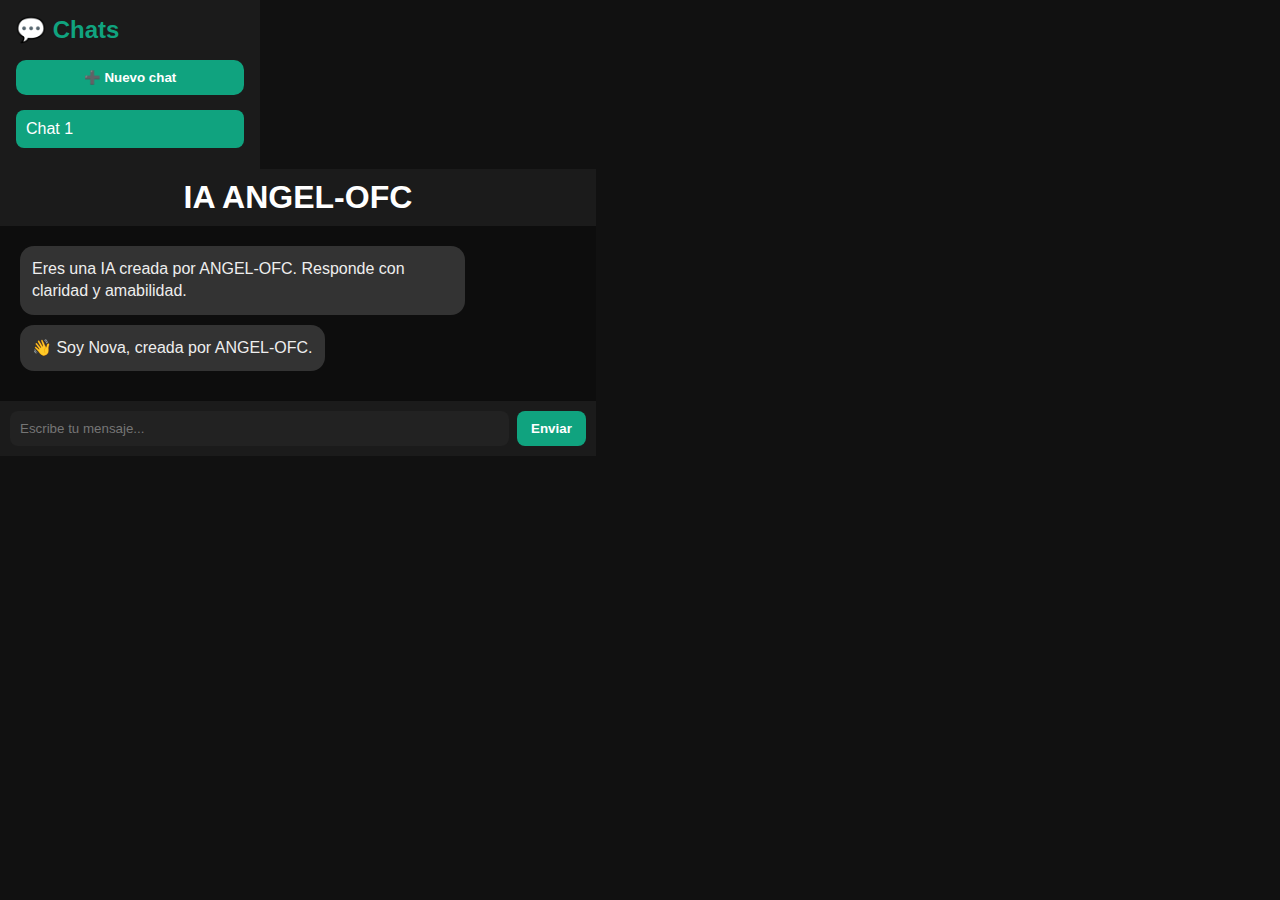
<file: ia/index.html>
<!DOCTYPE html>
<html lang="es">
<head>
  <meta charset="UTF-8">
  <meta name="viewport" content="width=device-width, initial-scale=1.0">
  <title>IA ANGEL-OFC</title>
  <link rel="stylesheet" href="style.css">
</head>
<body>
  <div id="app">
    <aside id="sidebar">
      <h2>💬 Chats</h2>
      <button id="newChatBtn">➕ Nuevo chat</button>
      <ul id="chatList"></ul>
    </aside>
    <main id="main">
      <header>
        <button id="openMenu">☰</button>
        <h1>IA ANGEL-OFC</h1>
      </header>
      <section id="chatBox"></section>
      <footer>
        <input id="msg" type="text" placeholder="Escribe tu mensaje..."/>
        <button id="send">Enviar</button>
      </footer>
    </main>
  </div>
  <script src="script.js"></script>
</body>
</html>
</file>
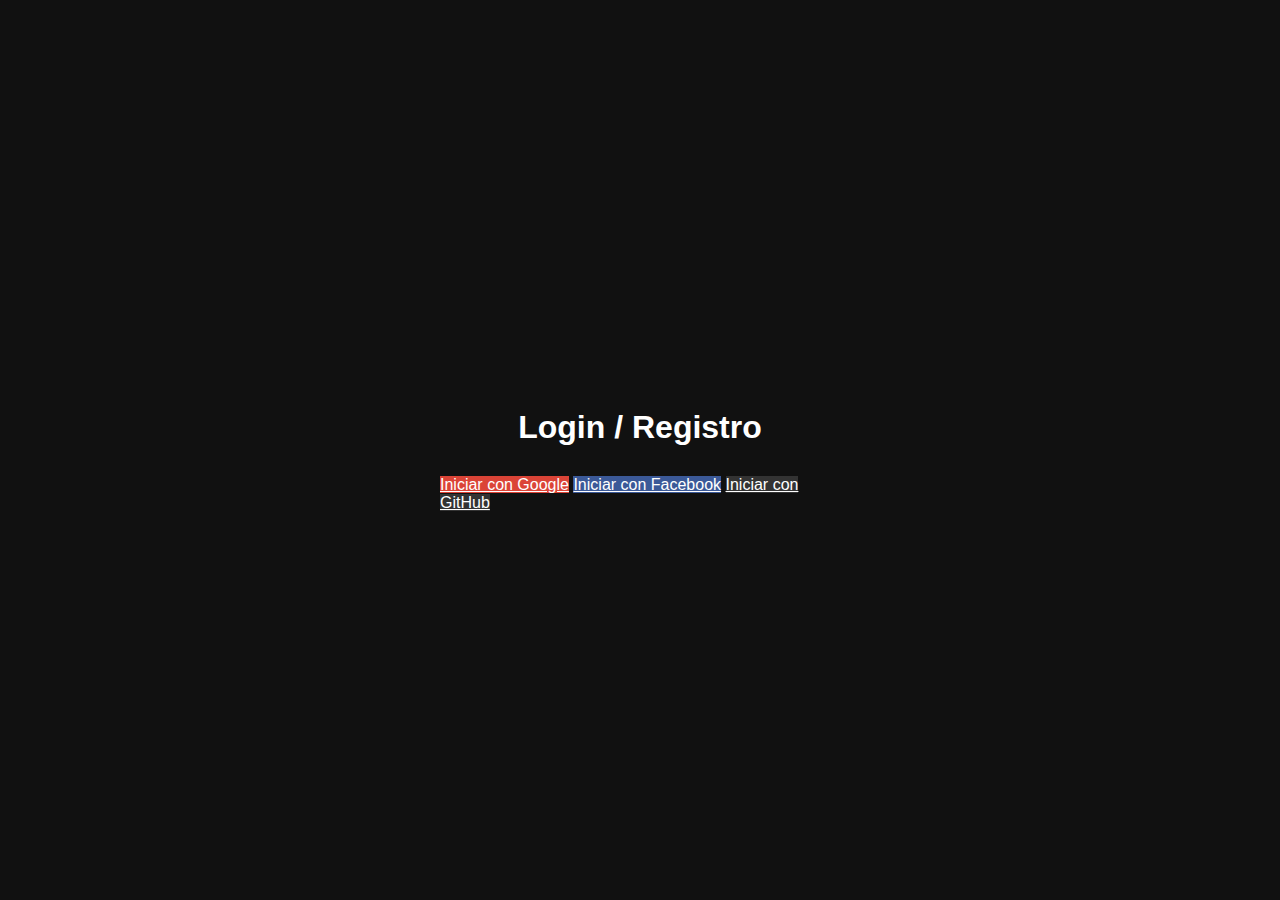
<file: login/login.html>
<!DOCTYPE html>
<html lang="es">
<head>
<meta charset="UTF-8">
<meta name="viewport" content="width=device-width, initial-scale=1.0">
<title>Login con OAuth</title>
<link rel="stylesheet" href="style.css">
</head>
<body>
  <div class="container">
    <h1>Login / Registro</h1>
    <div class="buttons">
      <a href="/auth/google" class="btn google">Iniciar con Google</a>
      <a href="/auth/facebook" class="btn facebook">Iniciar con Facebook</a>
      <a href="/auth/github" class="btn github">Iniciar con GitHub</a>
    </div>
  </div>
</body>
</html>
</file>
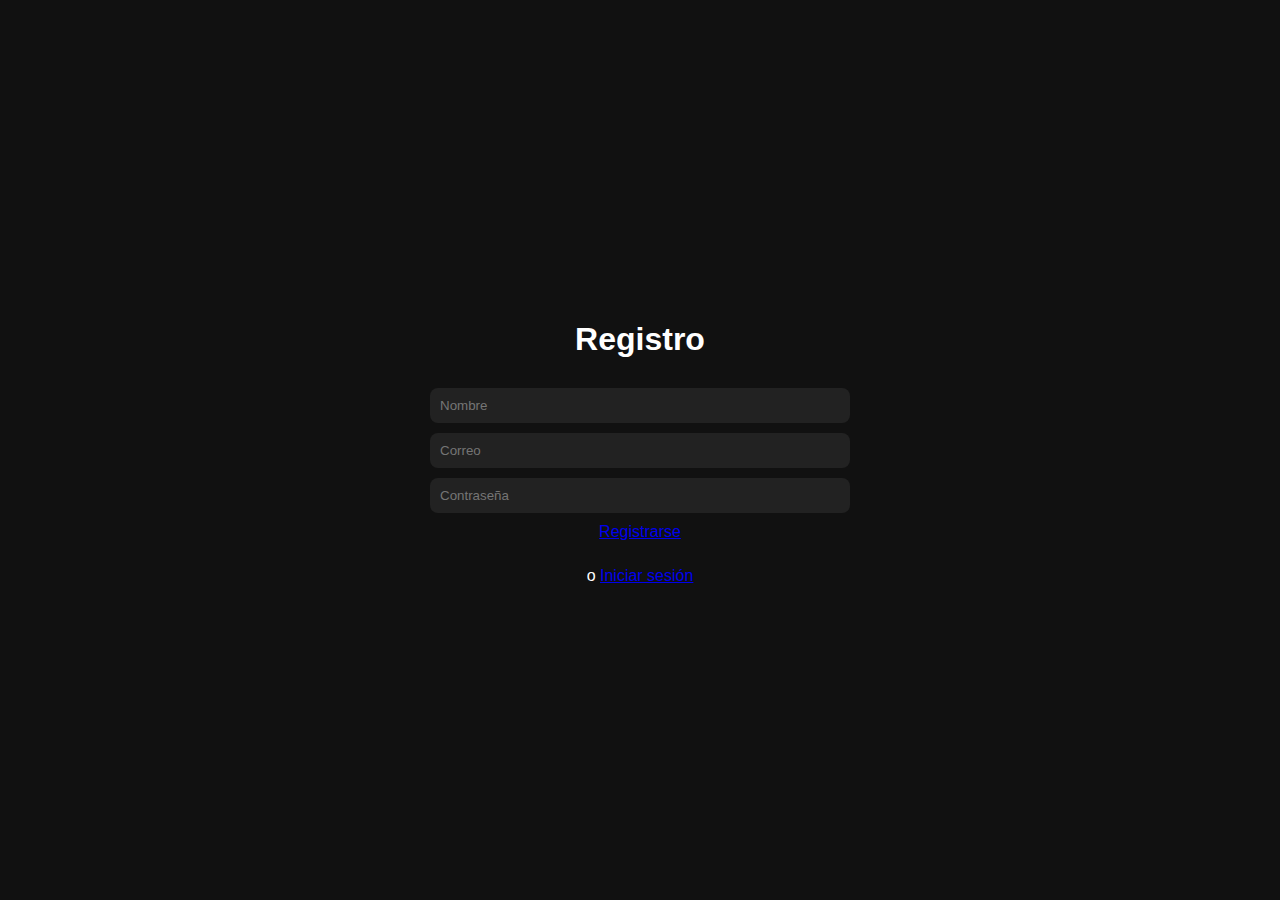
<file: login/register.html>
<!DOCTYPE html>
<html lang="es">
<head>
<meta charset="UTF-8">
<meta name="viewport" content="width=device-width, initial-scale=1.0">
<title>Registro</title>
<link rel="stylesheet" href="style.css">
</head>
<body>
<div class="container">
  <h1>Registro</h1>
  <input type="text" placeholder="Nombre">
  <input type="email" placeholder="Correo">
  <input type="password" placeholder="Contraseña">
  <a href="#app" id="registerBtn" class="btn">Registrarse</a>
  <p>o <a href="login.html">Iniciar sesión</a></p>
</div>

<script>
document.getElementById('registerBtn').addEventListener('click', function(e){
  e.preventDefault(); // evita que el # suba al inicio de la página
  // Redirige al index.html de la IA Nova
  window.location.href = 'ia/index.html';
});
</script>
</body>
</html>
</file>
<file: ia/style.css>
* { box-sizing: border-box; margin:0; padding:0; }
body { font-family: "Segoe UI", sans-serif; background:#111; color:#eee; display:flex; height:100vh; }
#sidebar { width:260px; background:#1b1b1b; padding:1rem; display:flex; flex-direction:column; }
#sidebar h2 { color:#10a37f; margin-bottom:1rem; }
#sidebar button { background:#10a37f; border:none; color:white; padding:10px; border-radius:10px; margin-bottom:10px; cursor:pointer; font-weight:bold; transition:0.2s; }
#sidebar button:hover { background:#0e8a6d; }
#chatList { list-style:none; flex:1; overflow-y:auto; }
#chatList li { padding:10px; margin:5px 0; background:#222; border-radius:8px; cursor:pointer; transition:0.2s; }
#chatList li.active { background:#10a37f; color:#fff; }
#main { flex:1; display:flex; flex-direction:column; background:#0d0d0d; }
header { background:#1b1b1b; color:white; padding:10px; text-align:center; position:relative; }
header button { position:absolute; left:10px; top:10px; background:none; border:none; color:#10a37f; font-size:22px; cursor:pointer; display:none; }
#chatBox { flex:1; padding:20px; overflow-y:auto; display:flex; flex-direction:column; }
.user, .ia { max-width:80%; padding:12px; border-radius:14px; margin-bottom:10px; line-height:1.4; word-wrap:break-word; }
.user { background:#10a37f; color:white; align-self:flex-end; }
.ia { background:#333; color:#eee; align-self:flex-start; }
footer { display:flex; padding:10px; background:#1b1b1b; }
#msg { flex:1; padding:10px; border:none; border-radius:8px; background:#222; color:#fff; outline:none; }
#send { margin-left:8px; border:none; border-radius:8px; padding:10px 14px; background:#10a37f; color:white; font-weight:bold; cursor:pointer; transition:0.2s; }
#send:hover { background:#0e8a6d; }
@media(max-width:768px){ #sidebar { position:absolute; left:-100%; top:0; height:100%; z-index:10; transition:0.3s; } #sidebar.open{ left:0; } header button{ display:block; } }
</file>
<file: login/style.css>
body {
  font-family: Arial, sans-serif;
  background:#111;
  color:#fff;
  display:flex;
  flex-direction:column;
  align-items:center;
  justify-content:center;
  min-height:100vh;
  margin:0;
}

.container {
  display:flex;
  flex-direction:column;
  align-items:center;
  gap:10px;
  width:90%;
  max-width:400px;
}

h1 { margin-bottom:20px; }

button {
  padding:10px 20px;
  border-radius:8px;
  border:none;
  font-weight:bold;
  cursor:pointer;
  transition:0.2s;
  width:100%;
}

.google { background:#db4437; color:white; }
.facebook { background:#3b5998; color:white; }
.github { background:#333; color:white; }

input {
  width:100%;
  padding:10px;
  border-radius:8px;
  border:none;
  background:#222;
  color:white;
  outline:none;
}
</file>
